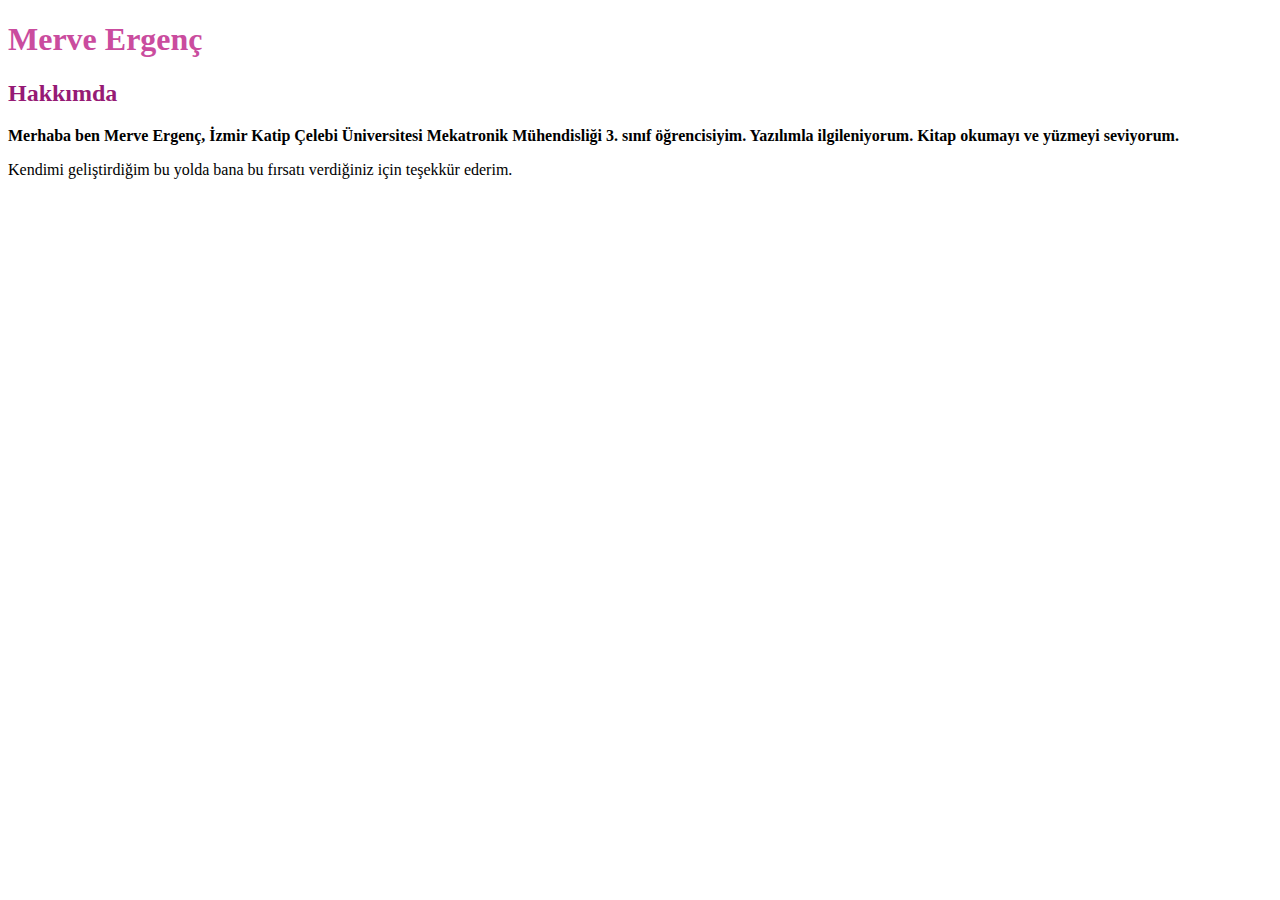
<file: index.html>
<!DOCTYPE html>
<html>
    <head>
        <title>Kodluyoruz</title>
    </head>
    
    <body>
        <h1 style="color: rgb(202, 76, 158);">Merve Ergenç</h1>
        <h2 style="color: rgb(150, 26, 117);">Hakkımda</h2>
        <p> <b>Merhaba ben Merve Ergenç, İzmir Katip Çelebi Üniversitesi
            Mekatronik Mühendisliği 3. sınıf öğrencisiyim. Yazılımla 
            ilgileniyorum. Kitap okumayı ve yüzmeyi seviyorum.</b>
        </p>
        <p>Kendimi geliştirdiğim bu yolda bana bu fırsatı verdiğiniz için
            teşekkür ederim.
        </p>
    </body>

   
</html>
</file>
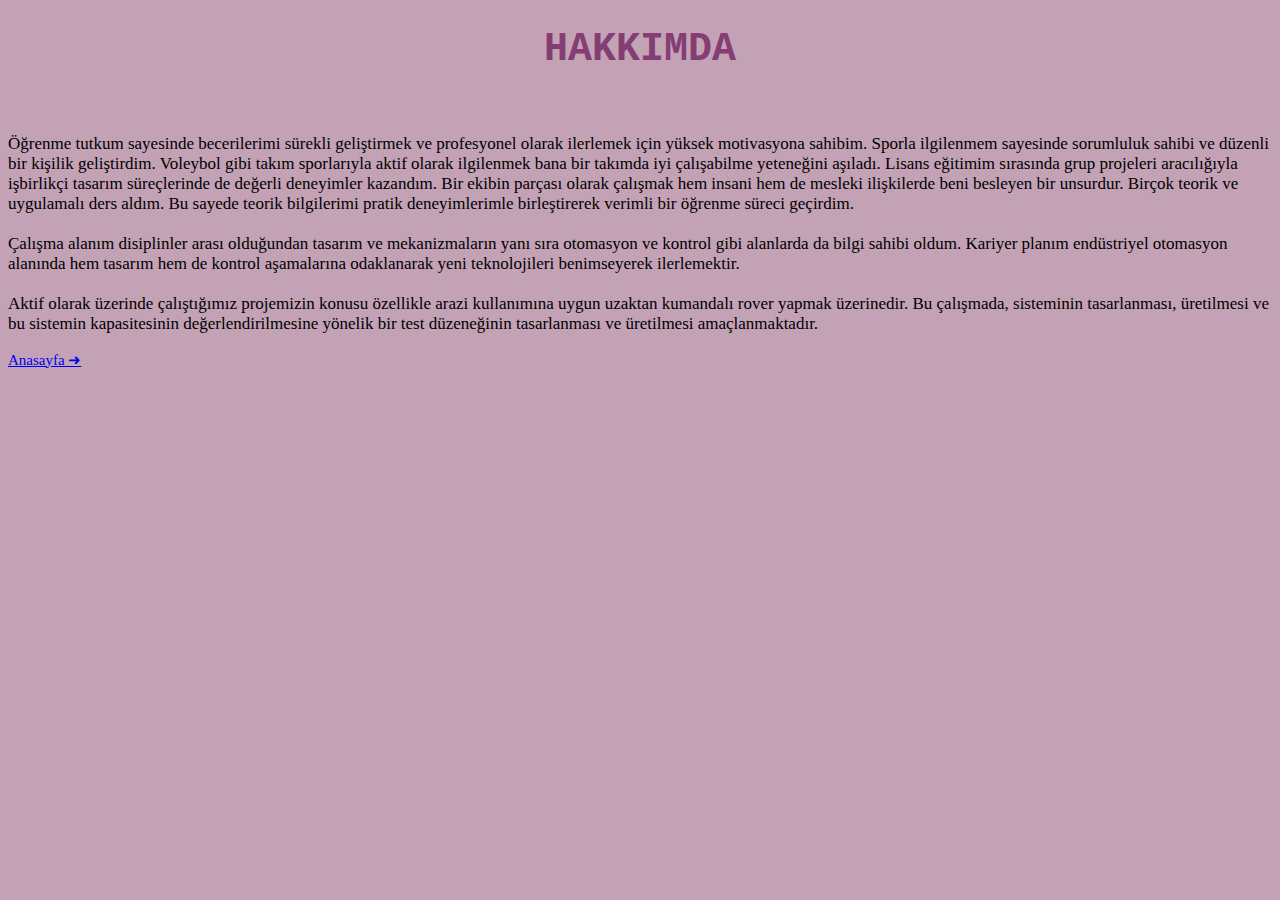
<file: odev4.html/hakkımda.html>
<!DOCTYPE html>
<html lang="tr">
<head>
    <meta charset="UTF-8">
    <meta name="viewport" content="width=device-width, initial-scale=1.0">
    <title>Kodluyoruz</title>
</head>
<body style="background-color: rgb(195, 162, 181);"></bodystyle>
    <h1 style="font-family:'Courier New', Courier, monospace; font-size: 40px;color: rgb(133, 62, 115);"><center>HAKKIMDA</center></h1><br>
    <p style="font-size: 17px;">Öğrenme tutkum sayesinde becerilerimi sürekli geliştirmek ve profesyonel olarak ilerlemek için yüksek motivasyona sahibim. Sporla ilgilenmem sayesinde sorumluluk sahibi ve düzenli bir kişilik geliştirdim. Voleybol gibi takım sporlarıyla aktif olarak ilgilenmek bana bir takımda iyi çalışabilme yeteneğini aşıladı. 
        Lisans eğitimim sırasında grup projeleri aracılığıyla işbirlikçi tasarım süreçlerinde de değerli deneyimler kazandım. Bir ekibin parçası olarak çalışmak hem insani hem de mesleki ilişkilerde beni besleyen bir unsurdur. 
        Birçok teorik ve uygulamalı ders aldım. Bu sayede teorik bilgilerimi pratik deneyimlerimle birleştirerek verimli bir öğrenme süreci geçirdim.
        <br><br>
        Çalışma alanım disiplinler arası olduğundan tasarım ve mekanizmaların yanı sıra otomasyon ve kontrol gibi alanlarda da bilgi sahibi oldum. Kariyer planım endüstriyel otomasyon alanında hem tasarım hem de kontrol aşamalarına odaklanarak yeni teknolojileri benimseyerek ilerlemektir.
        <br><br>
        Aktif olarak üzerinde çalıştığımız projemizin konusu özellikle arazi kullanımına uygun uzaktan kumandalı rover yapmak üzerinedir. Bu çalışmada, sisteminin tasarlanması, 
        üretilmesi ve bu sistemin kapasitesinin değerlendirilmesine yönelik bir test düzeneğinin tasarlanması ve üretilmesi amaçlanmaktadır.
        <p style="font-size: 15px;">
            <a href="anasayfa.html"; vlink=red >Anasayfa ➜</a>
</file>
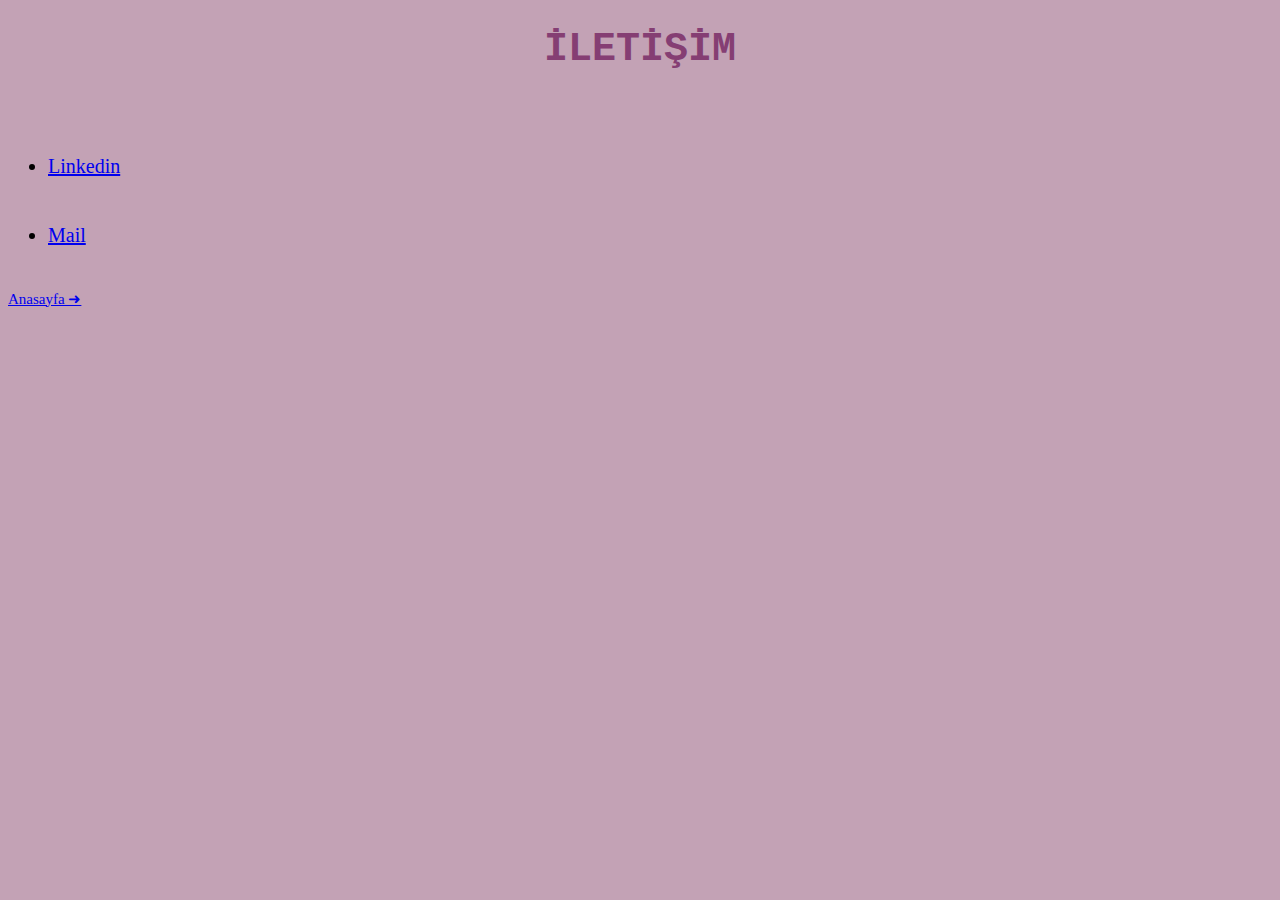
<file: odev4.html/iletisim.html>
<!DOCTYPE html>
<html lang="tr">
<head>
    <meta charset="UTF-8">
    <meta name="viewport" content="width=device-width, initial-scale=1.0">
    <title>Kodluyoruz</title>
</head>

<body vlink="black"; style="background-color: rgb(195, 162, 181);"></bodystyle; vlink=red>
    <h1 style="font-family:'Courier New', Courier, monospace; font-size: 40px;color: rgb(133, 62, 115);"><center>İLETİŞİM</center></h1><br><br>
    <ul style="font-size: 20px;color: black;">
        <li>
        <a href="https://www.linkedin.com/in/merveergenc/">Linkedin</a>
        </li><br><br>
        <li>
            <a href="mailto:mrv_187@hotmail.com">Mail</a>
        </li><br>
    </ul>
    <p style="font-size: 15px;">
            <a href="anasayfa.html"; vlink=red >Anasayfa ➜</a>
</file>
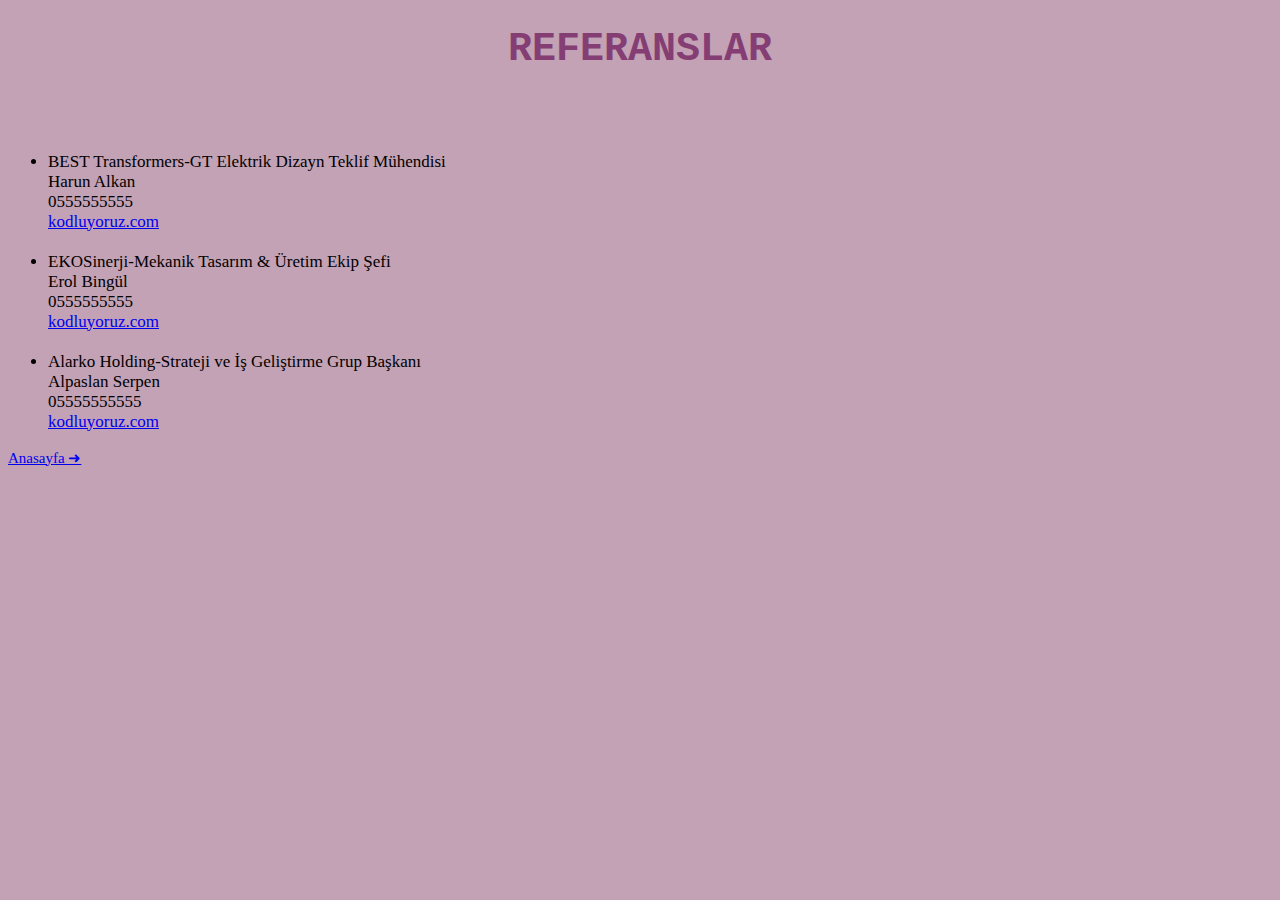
<file: odev4.html/referanslar.html>
<!DOCTYPE html>
<html lang="tr">
<head>
    <meta charset="UTF-8">
    <meta name="viewport" content="width=device-width, initial-scale=1.0">
    <title>Kodluyoruz</title>
</head>

<body style="background-color: rgb(195, 162, 181);"></bodystyle>
    <h1 style="font-family:'Courier New', Courier, monospace; font-size: 40px;color: rgb(133, 62, 115);"><center>REFERANSLAR</center></h1><br><br>
    <ul style="font-size: 17px;color: black;">
        <li>
        BEST Transformers-GT Elektrik Dizayn Teklif Mühendisi
        <br>Harun Alkan
        <br>0555555555
        <br><a href="mailto:">kodluyoruz.com</a>
        </li><br>
        <li>
            EKOSinerji-Mekanik Tasarım & Üretim Ekip Şefi
            <br>Erol Bingül
            <br>0555555555
            <br><a href="mailto:">kodluyoruz.com</a>
        </li><br>
        <li>
            Alarko Holding-Strateji ve İş Geliştirme Grup Başkanı
            <br>Alpaslan Serpen
            <br>05555555555
            <br><a href="mailto:">kodluyoruz.com</a>
        </li>
    </ul>
    <p style="font-size: 15px;">
        <a href="anasayfa.html"; vlink=red >Anasayfa ➜</a>
    
</body>
</html>
</file>
